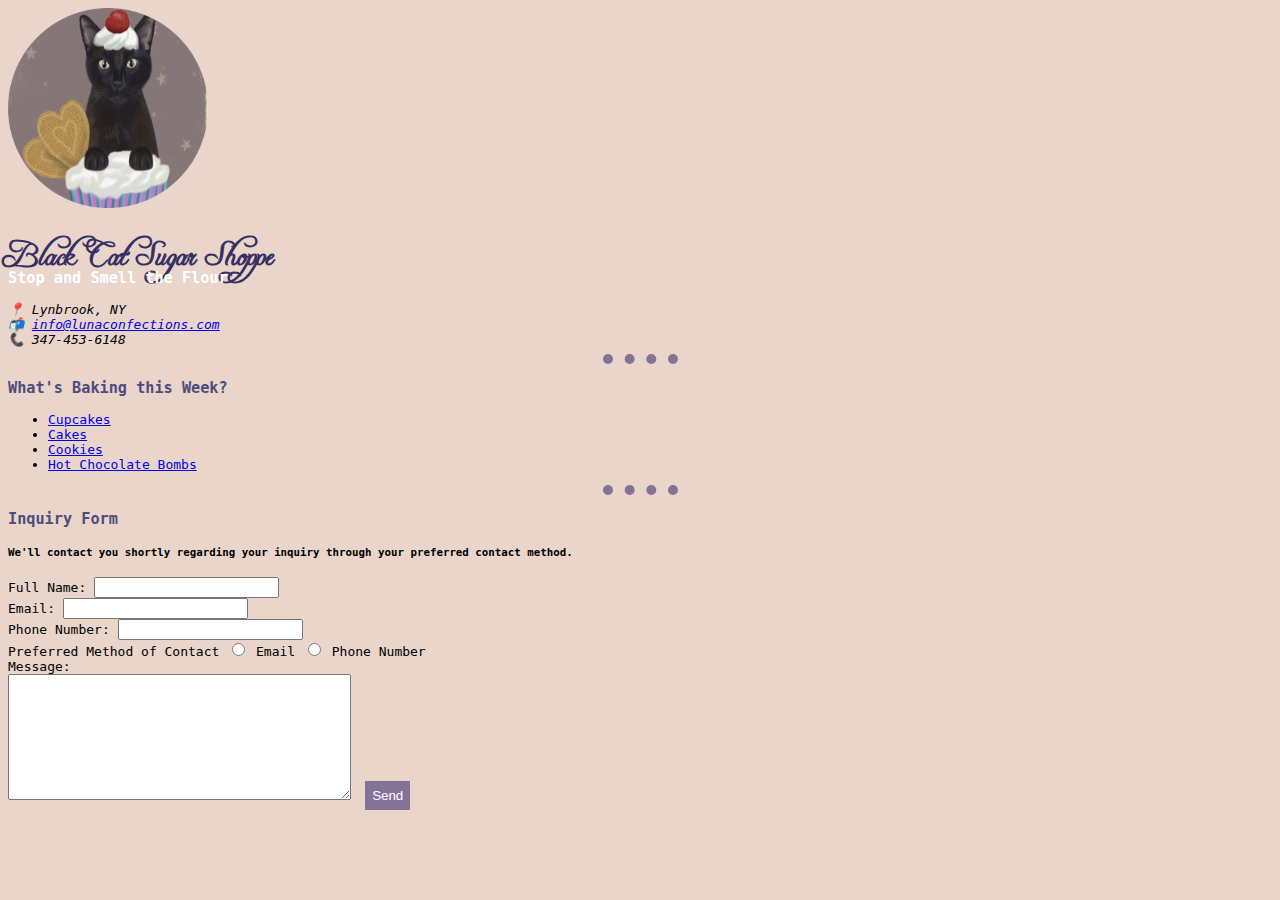
<file: index.html>
<!DOCTYPE html>
<html lang="en" dir="ltr">

<head>
  <meta charset="utf-8">
  <title>Black Cat Sugar Shoppe</title>
  <link rel="stylesheet" href="css/styles.css">
</head>

<body>
  <img src="images/Black Cat Cupcake Image.png" alt="Black Cat Cupcake Image" </s>
  <h1>Black Cat Sugar Shoppe</h1>
  <h3 class="subheading">Stop and Smell the Flour</h3>
  <i>
    📍 Lynbrook, NY
    <br>
    📬 <a href="mailto:info@lunaconfections.com">info@lunaconfections.com</a>
    <br>
    📞 347-453-6148
  </i>

  <hr />

  <h3>What's Baking this Week?</h3>
  <ul>
    <li><a href="https://www.instagram.com/p/BwBQKJOlCAi/?utm_source=ig_web_copy_link">Cupcakes</a></li>
    <li><a href="https://www.instagram.com/p/B0mnulSFaDL/?utm_source=ig_web_copy_link">Cakes</a></li>
    <li><a href="https://www.instagram.com/p/BpuuhHXgZPO/?utm_source=ig_web_copy_link">Cookies</a></li>
    <li><a href="https://www.instagram.com/p/CI9X_CDDnLQ/?utm_source=ig_web_copy_link">Hot Chocolate Bombs</a></li>
  </ul>

  <hr />

  <h3>Inquiry Form</h3>
  <h5>We'll contact you shortly regarding your inquiry through your preferred contact method.</h5>
  <form class="inquiry-form" action="index.html" method="get">

    <label for="fullName">Full Name:</label>
    <input type="text" name="fullName" value=""><br>

    <label for="email">Email:</label>
    <input type="email" name="email" value=""><br>

    <label for="phoneNumber">Phone Number:</label>
    <input type="text" name="phoneNumber" id="phoneNumber" value=""><br>

    <label for="preferredContact">Preferred Method of Contact</label>
    <input type="radio" name="contactMethod" value="email">
    <label for="email">Email</label>
    <input type="radio" name="contactMethod" value="phoneNumber">
    <label for="email">Phone Number</label><br>


    <label for="Message">Message:</label> <br>
    <textarea name="message" rows="8" cols="40"></textarea>
    <input type="submit" name="submitButton" class="submitButton" value="Send">

  </form>

</body>

</html>
</file>
<file: css/styles.css>
body {
  background-color: #E9D5CA;
  font-family: monospace;
}

img {
  height: 200px;
}

hr {
  border-style: none;
  border-top: 10px dotted #827397;
  width: 75px
}

h1 {
  color: #363062;
  height: 15px;
  font-family: freebooterscript;
}

h3 {
  color: #4D4C7D;
}

.submitButton {
  background-color: #827397;
  border: none;
  color: white;
  cursor: auto;
  padding: 7px;
  margin: 0.5%
}

.subheading {
  color: white;
}

@font-face {
  font-family: freebooterscript;
  src: url(../fonts/freebooterscript.woff) format("woff");
}
</file>
